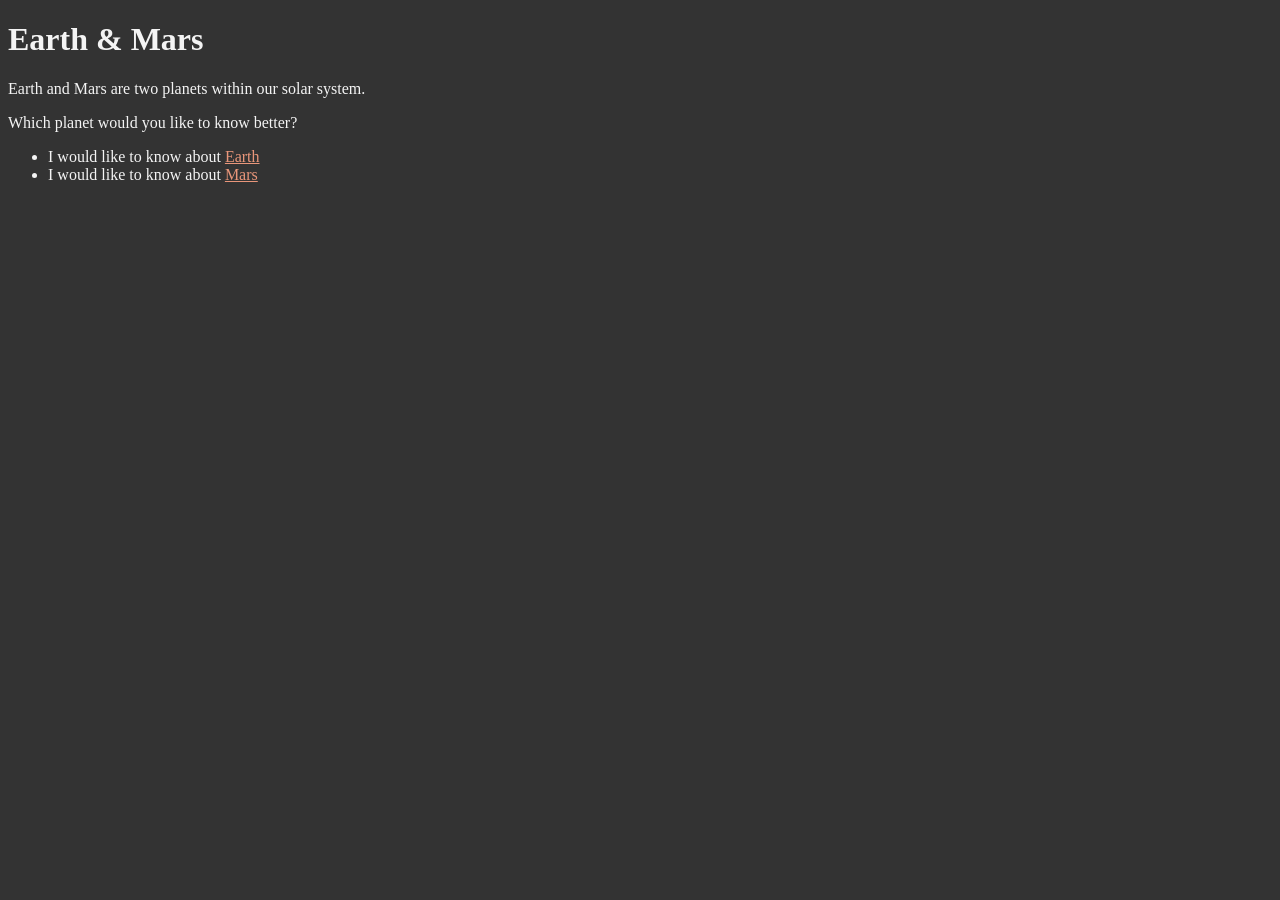
<file: index.html>
<!DOCTYPE html>
<html>
    <head>
        <title>Earth & Mars</title>
        <link href="css/style.css" rel="stylesheet">
    </head>

    <body>
        <h1>Earth & Mars</h1>
        <p>Earth and Mars are two planets within our solar system.</p>
        <p>Which planet would you like to know better?<p>
            <ul>
                <li>I would like to know about <a href="earth.html">Earth</a></li>
                <li>I would like to know about <a href="mars.html">Mars</a></li>
            </ul>
    
    </body>
</html>
</file>
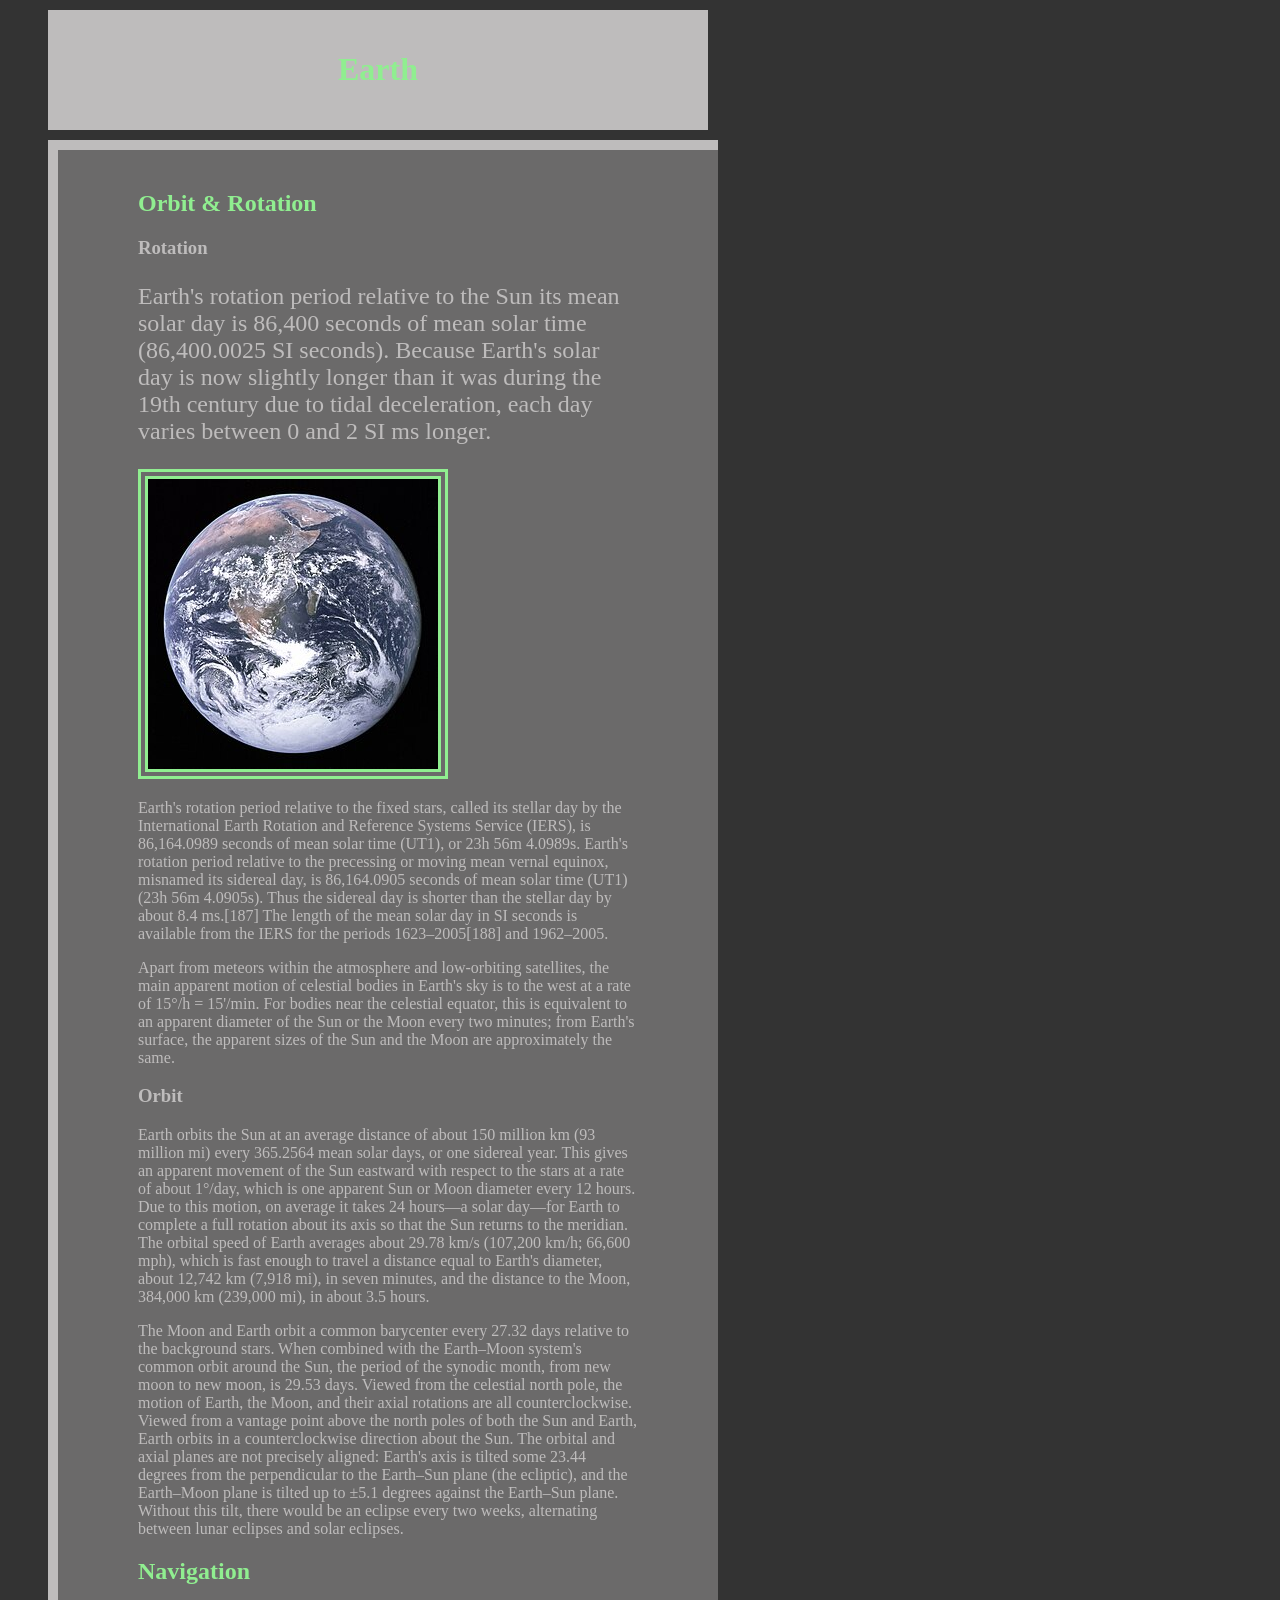
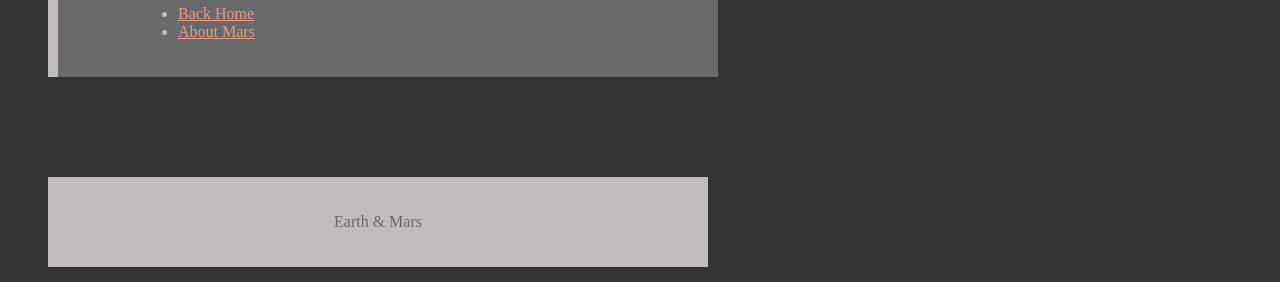
<file: earth.html>
<!DOCTYPE html>
<html>
    <head>
        <title>All about the Earth</title>
        <link href="css/style.css" rel="stylesheet">
    </head>

    <body>
        
        <header> 
            <h1 class="earth-title">Earth</h1>
        </header>

        <main>
            <h2 class="earth-title">Orbit & Rotation</h2>
        
            <h3>Rotation</h3>
            <p class="intro">Earth's rotation period relative to the Sun its mean solar day is 86,400 seconds of mean solar time (86,400.0025 SI seconds). Because Earth's solar day is now slightly longer than it was during the 19th century due to tidal deceleration, each day varies between 0 and 2 SI ms longer.</p>

            <img class="earth_img" src="images/Earth.jpg" alt="earth in space">
            <p>Earth's rotation period relative to the fixed stars, called its stellar day by the International Earth Rotation and Reference Systems Service (IERS), is 86,164.0989 seconds of mean solar time (UT1), or 23h 56m 4.0989s. Earth's rotation period relative to the precessing or moving mean vernal equinox, misnamed its sidereal day, is 86,164.0905 seconds of mean solar time (UT1) (23h 56m 4.0905s). Thus the sidereal day is shorter than the stellar day by about 8.4 ms.[187] The length of the mean solar day in SI seconds is available from the IERS for the periods 1623–2005[188] and 1962–2005.</p>

            <p>Apart from meteors within the atmosphere and low-orbiting satellites, the main apparent motion of celestial bodies in Earth's sky is to the west at a rate of 15°/h = 15'/min. For bodies near the celestial equator, this is equivalent to an apparent diameter of the Sun or the Moon every two minutes; from Earth's surface, the apparent sizes of the Sun and the Moon are approximately the same.</P>

            <h3>Orbit</h3>

            <p>Earth orbits the Sun at an average distance of about 150 million km (93 million mi) every 365.2564 mean solar days, or one sidereal year. This gives an apparent movement of the Sun eastward with respect to the stars at a rate of about 1°/day, which is one apparent Sun or Moon diameter every 12 hours. Due to this motion, on average it takes 24 hours—a solar day—for Earth to complete a full rotation about its axis so that the Sun returns to the meridian. The orbital speed of Earth averages about 29.78 km/s (107,200 km/h; 66,600 mph), which is fast enough to travel a distance equal to Earth's diameter, about 12,742 km (7,918 mi), in seven minutes, and the distance to the Moon, 384,000 km (239,000 mi), in about 3.5 hours.</p>
            <p>The Moon and Earth orbit a common barycenter every 27.32 days relative to the background stars. When combined with the Earth–Moon system's common orbit around the Sun, the period of the synodic month, from new moon to new moon, is 29.53 days. Viewed from the celestial north pole, the motion of Earth, the Moon, and their axial rotations are all counterclockwise. Viewed from a vantage point above the north poles of both the Sun and Earth, Earth orbits in a counterclockwise direction about the Sun. The orbital and axial planes are not precisely aligned: Earth's axis is tilted some 23.44 degrees from the perpendicular to the Earth–Sun plane (the ecliptic), and the Earth–Moon plane is tilted up to ±5.1 degrees against the Earth–Sun plane. Without this tilt, there would be an eclipse every two weeks, alternating between lunar eclipses and solar eclipses.</P>
        
        
            <h2 class="earth-title">Navigation</h2>
        
            <ul>
                <li><a href="index.html">Back Home</a></li>
                <li><a href="mars.html">About Mars</a></li>
            </ul>
        </main>

        <footer>
            <p>Earth & Mars</p>
        </footer>
    </body>
</html>
</file>
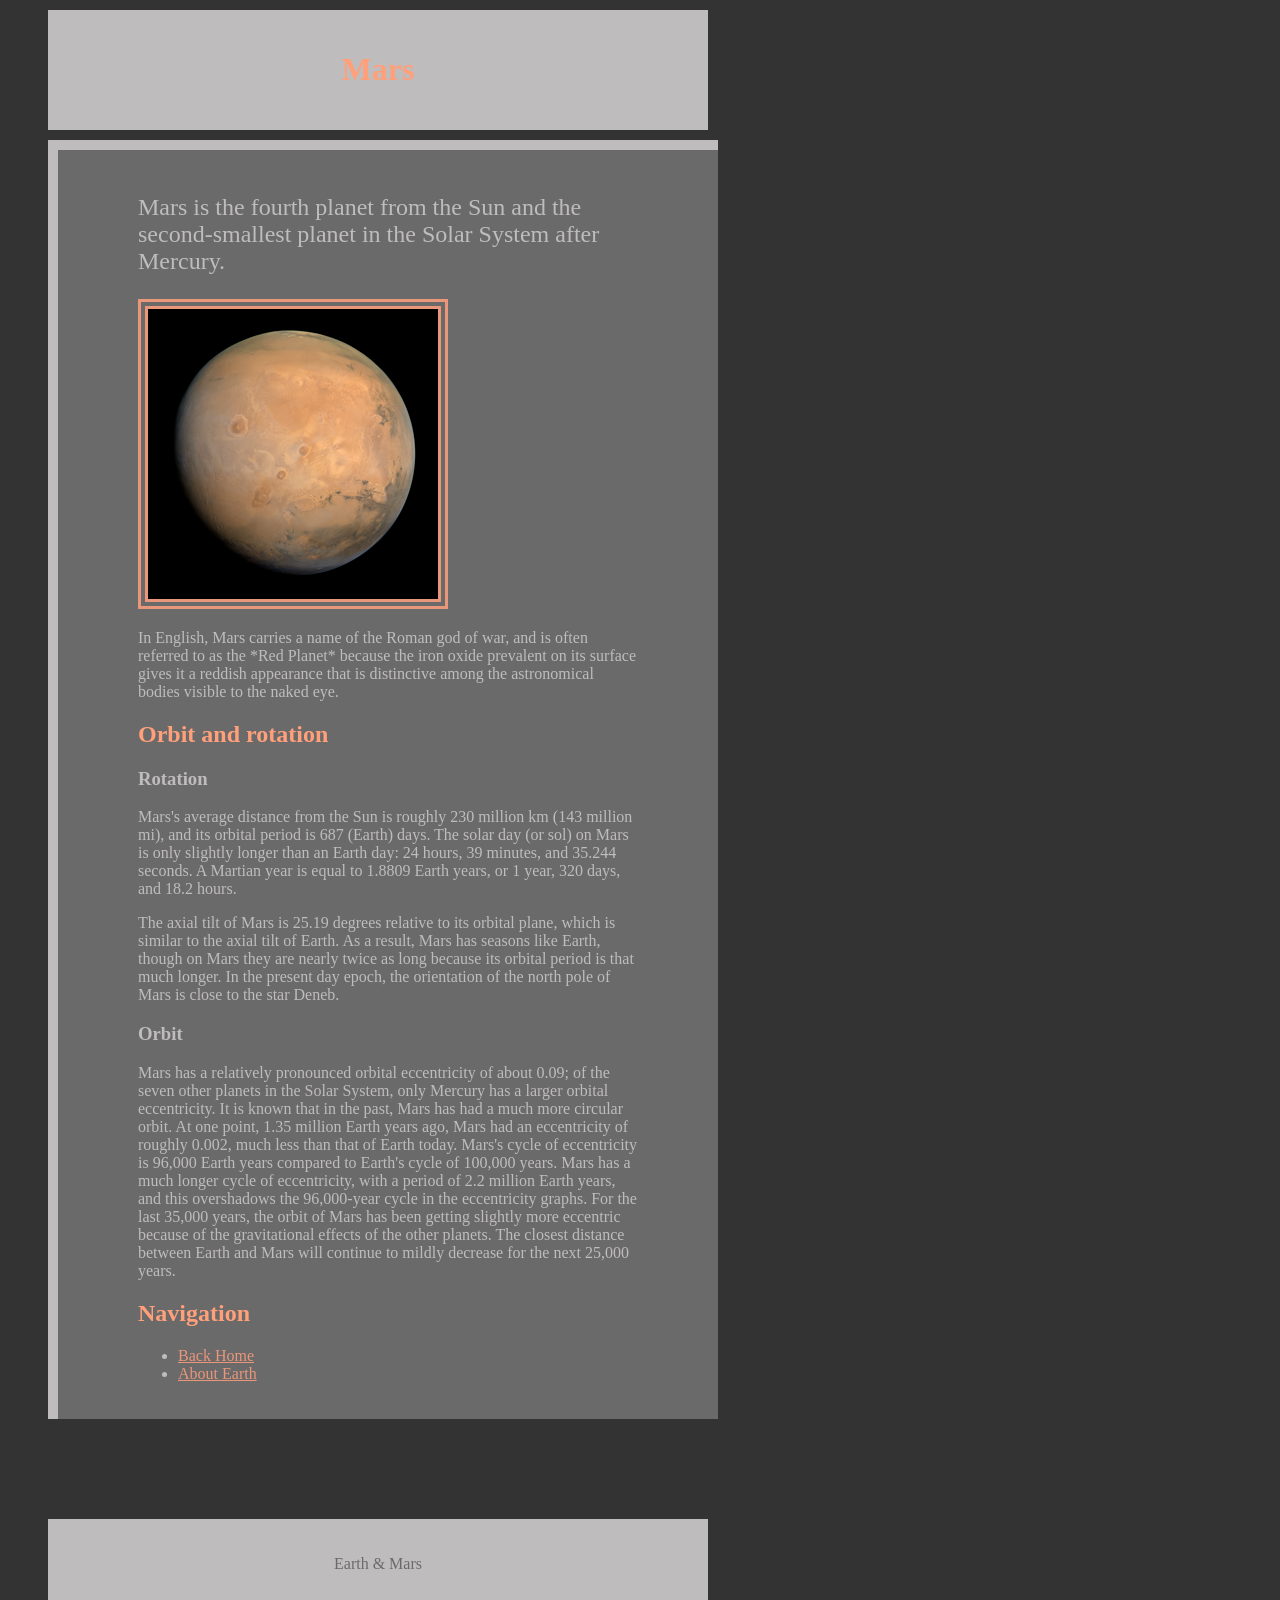
<file: mars.html>
<!DOCTYPE html>
<html>
    <head>
        <title>All about Mars</title>
        <link href="css/style.css" rel="stylesheet">
    </head>
    <body>
        <header>
            <h1 class="mars-title">Mars</h1>
        </header>
        <main>
            <p class="intro">Mars is the fourth planet from the Sun and the second-smallest planet in the Solar System after Mercury.</p> 

            <img class="mars_img" src="images/Mars.png" alt="Mars from space">
            <p>In English, Mars carries a name of the Roman god of war, and is often referred to as the *Red Planet* because the iron oxide prevalent on its surface gives it a reddish appearance that is distinctive among the astronomical bodies visible to the naked eye.</p>
    
            <h2 class="mars-title">Orbit and rotation</h2>
    
            <h3>Rotation</h3>
    
            <p>Mars's average distance from the Sun is roughly 230 million km (143 million mi), and its orbital period is 687 (Earth) days. The solar day (or sol) on Mars is only slightly longer than an Earth day: 24 hours, 39 minutes, and 35.244 seconds. A Martian year is equal to 1.8809 Earth years, or 1 year, 320 days, and 18.2 hours.</p>
    
            <p>The axial tilt of Mars is 25.19 degrees relative to its orbital plane, which is similar to the axial tilt of Earth. As a result, Mars has seasons like Earth, though on Mars they are nearly twice as long because its orbital period is that much longer. In the present day epoch, the orientation of the north pole of Mars is close to the star Deneb.</p>
    
            <h3>Orbit</h3>
    
            <p>Mars has a relatively pronounced orbital eccentricity of about 0.09; of the seven other planets in the Solar System, only Mercury has a larger orbital eccentricity. It is known that in the past, Mars has had a much more circular orbit. At one point, 1.35 million Earth years ago, Mars had an eccentricity of roughly 0.002, much less than that of Earth today. Mars's cycle of eccentricity is 96,000 Earth years compared to Earth's cycle of 100,000 years. Mars has a much longer cycle of eccentricity, with a period of 2.2 million Earth years, and this overshadows the 96,000-year cycle in the eccentricity graphs. For the last 35,000 years, the orbit of Mars has been getting slightly more eccentric because of the gravitational effects of the other planets. The closest distance between Earth and Mars will continue to mildly decrease for the next 25,000 years.</p>
    
            <h2 class="mars-title">Navigation</h2>
            <ul>
                <li><a href="index.html">Back Home</a></li>
                <li><a href="earth.html">About Earth</a></li>
            </ul>
        </main>
        
        <footer>
            <p>Earth & Mars</p>
        </footer>
    </body>
</html>
</file>
<file: css/style.css>
/* remember below will overight */
body {
    background-color: #333;
    color: #f4f4f4;
}

header {
    background: #bebcbc;
    color: #6b6a6a;
    text-align: center;
    width: 500px;
    /* margin & padding values: top/bottom, left/right */
    margin: 10px 40px ;
    padding: 20px 80px;
}

main {
    background: #6b6a6a;
    color: #bebcbc;
    width: 500px;
    /* margin & padding values: top, right, bottom, left */
    margin:10px 20px 100px 40px;
    padding: 20px 80px 20px 80px;
    border-top: solid 10px;
    border-left: solid 10px;
}

footer {
    background: #bebcbc;
    color: #6b6a6a;
    text-align: center;
    width: 500px;
    /* margin & padding values: top, left/right, bottom */
    margin: 25px 40px 15px;
    padding: 20px 80px 20px;
}

.earth_img {
    border-color: lightgreen;
    border-width: 10px;
    border-style: double;
}

.mars_img {
    border: 10px double darksalmon;

}
a {
    color: darksalmon;
}


.intro {
    font-size: 24px;
}

.earth-title {
    color: lightgreen;
}

.mars-title {
    color: lightsalmon; 
}
</file>
